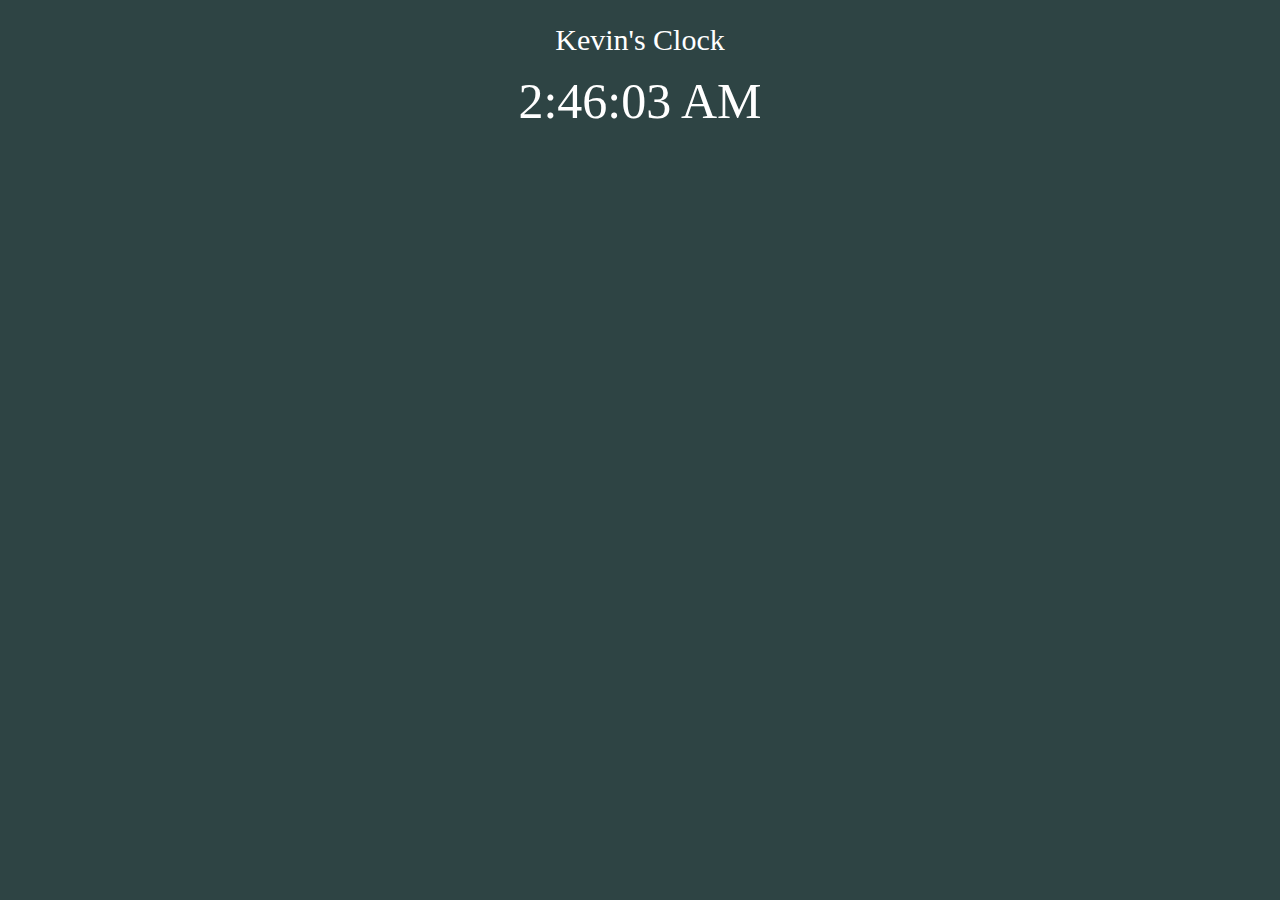
<file: clock.html>
<!DOCTYPE html>
<html>
    <head>
        <meta charset="UTF-8">
        <title>Lab 2</title>
        <link href="css/clock.css" rel="stylesheet" type="text/css">
    </head>
    <body>
        <div class="title">Kevin's Clock</div>
        <div class="clock-display" id="clock"></div>
        <script src="js/clock.js" type="text/javascript"></script>
    </body>
</html>
</file>
<file: css/clock.css>
body {
	background-color:#2E4444;
}

.title {
	font-size: 30px;
	text-align: center;
	color: white;
	padding:15px;
}
.sub-heading {
	font-size: 36px;
	text-align: center;
	color: white;
	padding:15px;
}

.clock-display {
	font-size:50px;
	text-align: center;
	color: white;
}

.forecast-summary {
	font-size: 20px;
	color: white;
	text-align: center;
	padding-top: 40px;
}

.cold {
	background-color: #95A5A6;
}

.chilly {
	background-color: #1ABC9C;	
}

.nice {
	background-color: #2980B9;
}

.warm {
	background-color: #E67E22;
}
.hot {
	background-color: #E74C3C; 
}

#forecastIcon {
	margin:0 auto;
}

.icon-container {
	text-align: center;
}
</file>
